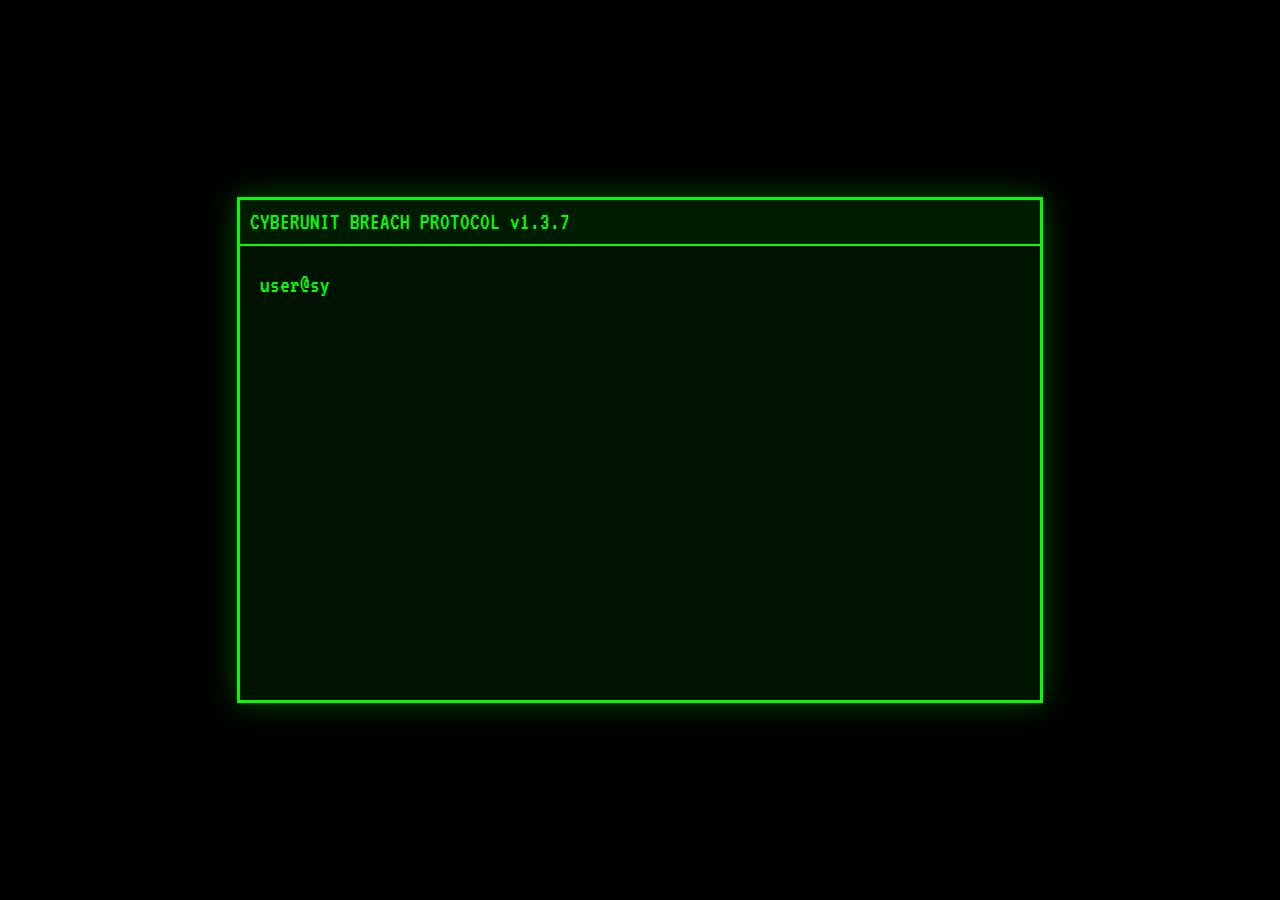
<file: index.html>
<!DOCTYPE html>
<html lang="en">
<head>
    <meta charset="UTF-8">
    <meta name="viewport" content="width=device-width, initial-scale=1.0">
    <title>CyberUNIT Breach Protocol</title>
    <style>
        @import url('https://fonts.googleapis.com/css2?family=VT323&display=swap');

        :root {
            --neon-green: #0f0;
        }

        body {
            background: #000;
            margin: 0;
            height: 100vh;
            display: flex;
            justify-content: center;
            align-items: center;
            overflow: hidden;
            font-family: 'VT323', monospace;
        }

        .terminal-container {
            width: 800px;
            height: 500px;
            background: rgba(0, 20, 0, 0.95);
            border: 3px solid var(--neon-green);
            box-shadow: 0 0 30px rgba(0, 255, 0, 0.3);
            color: var(--neon-green);
            position: relative;
        }

        .terminal-header {
            padding: 10px;
            border-bottom: 2px solid var(--neon-green);
            background: rgba(0, 30, 0, 0.9);
            font-size: 1.5em;
        }

        .terminal-body {
            padding: 20px;
            height: calc(100% - 50px);
            font-size: 1.5em;
            position: relative;
            overflow: hidden;
            line-height: 1.6;
        }

        .final-message {
            position: absolute;
            top: 50%;
            left: 50%;
            transform: translate(-50%, -50%);
            text-align: center;
            width: 100%;
        }

        .welcome-text {
            font-size: 2.5em;
            text-shadow: 0 0 20px var(--neon-green);
            margin-bottom: 30px;
        }

        .discord-link a {
            color: var(--neon-green);
            text-decoration: none;
            font-size: 1.2em;
            border: 2px solid var(--neon-green);
            padding: 10px 20px;
            transition: all 0.3s;
        }

        .discord-link a:hover {
            background: var(--neon-green);
            color: #000;
        }
    </style>
</head>
<body>
    <div class="terminal-container">
        <div class="terminal-header">
            CYBERUNIT BREACH PROTOCOL v1.3.7
        </div>
        <div class="terminal-body" id="terminal"></div>
    </div>

    <script>
        const commands = [
            { text: 'user@system:~$ whoami\n', delay: 100 },
            { text: 'user\n\n', delay: 500 },
            { text: 'user@system:~$ sudo -l\n', delay: 100 },
            { text: 'Matching Defaults entries for user on system:\n    (ALL) NOPASSWD: /bin/bash\n\n', delay: 50 },
            { text: 'user@system:~$ sudo /bin/bash\n\n', delay: 100 },
            { text: 'root@system:~# ls\n', delay: 100 },
            { text: 'flag.txt\n\n', delay: 300 },
            { text: 'root@system:~# cat flag.txt\n', delay: 100 },
            { text: 'CyberUNIT{PrIvIlEgE_EsCaLaTiOn_aTtAcK_SuCcEsSfUlLy_dOnE}\n\n\n', delay: 50 },
            { text: '', delay: 3000 }
        ];

        const terminal = document.getElementById('terminal');
        let currentCommand = 0;

        function typeCommand() {
            if (currentCommand < commands.length) {
                const cmd = commands[currentCommand];
                const elem = document.createElement('div');
                
                terminal.appendChild(elem);
                let charIndex = 0;

                const typeChar = () => {
                    if (charIndex < cmd.text.length) {
                        elem.textContent += cmd.text[charIndex];
                        charIndex++;
                        setTimeout(typeChar, 30);
                    } else {
                        currentCommand++;
                        setTimeout(typeCommand, cmd.delay || 100);
                    }
                };

                typeChar();
            } else {
                terminal.innerHTML = `
                    <div class="final-message">
                        <div class="welcome-text">Welcome to CyberUNIT</div>
                        <div class="discord-link">
                            <a href="https://discord.gg/gY54v72H" target="_blank">
                                [ ACCESS DISCORD CHANNEL ]
                            </a>
                        </div>
                    </div>
                `;
            }
        }

        // Start simulation
        setTimeout(typeCommand, 500);
    </script>
</body>
</html>
</file>
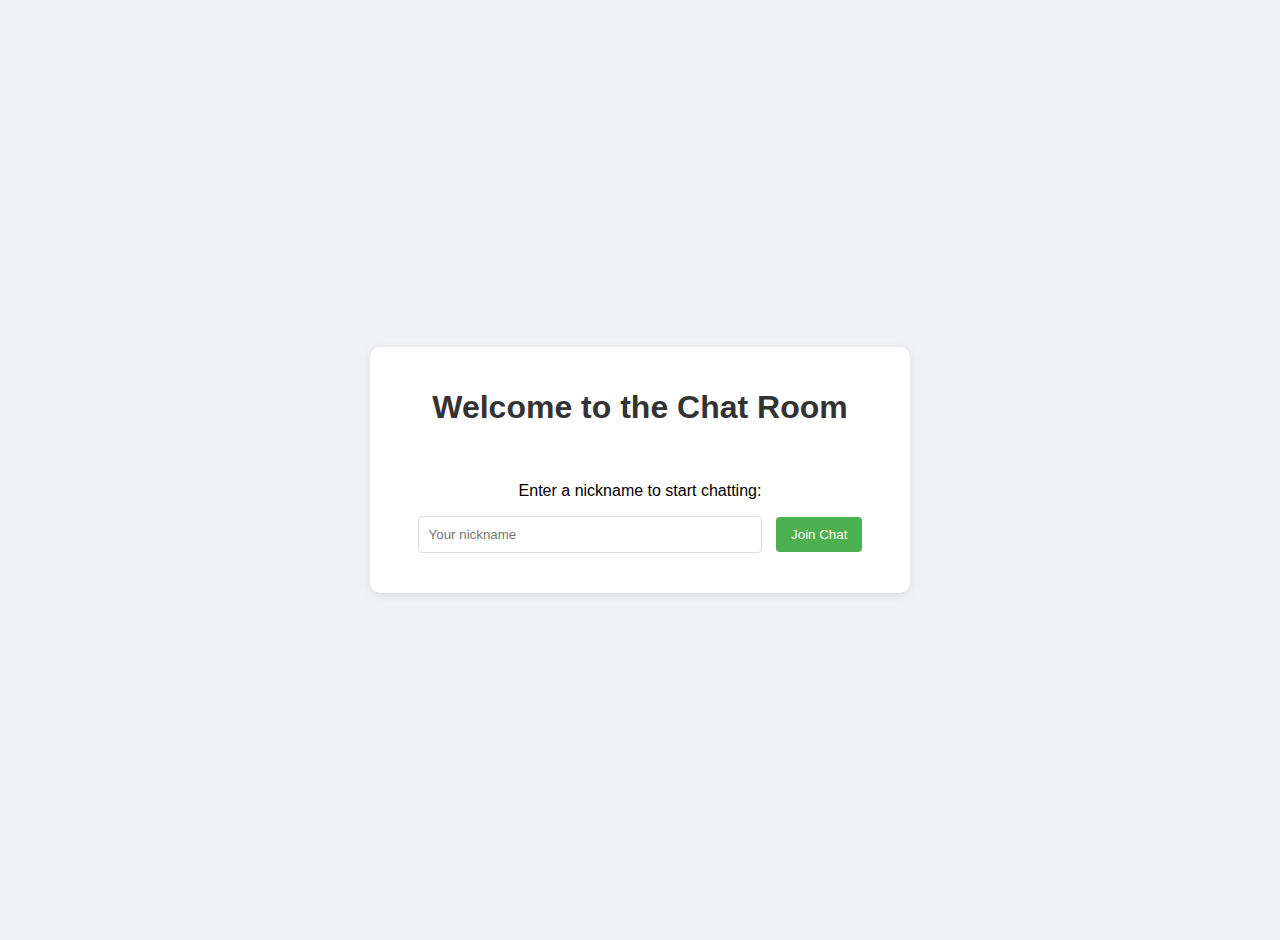
<file: chat/index.html>
<!DOCTYPE html>
<html lang="en">
<head>
    <meta charset="UTF-8">
    <meta name="viewport" content="width=device-width, initial-scale=1.0">
    <title>Simple Chat Room</title>
    <link rel="stylesheet" href="style.css">
</head>
<body>
    <div class="chat-container">
        <h1>Welcome to the Chat Room</h1>
        <div id="nickname-container" class="nickname-box">
            <p>Enter a nickname to start chatting:</p>
            <input type="text" id="nickname-input" placeholder="Your nickname">
            <button id="nickname-submit">Join Chat</button>
        </div>
        
        <div id="chat-room" class="hidden">
            <div id="chat-box" class="chat-box"></div>
            <div class="message-input">
                <input type="text" id="message-input" placeholder="Type your message...">
                <button id="send-button">Send</button>
            </div>
            <button id="clear-chat">Clear Chat</button>
        </div>
    </div>
    <script src="script.js"></script>
</body>
</html>
</file>
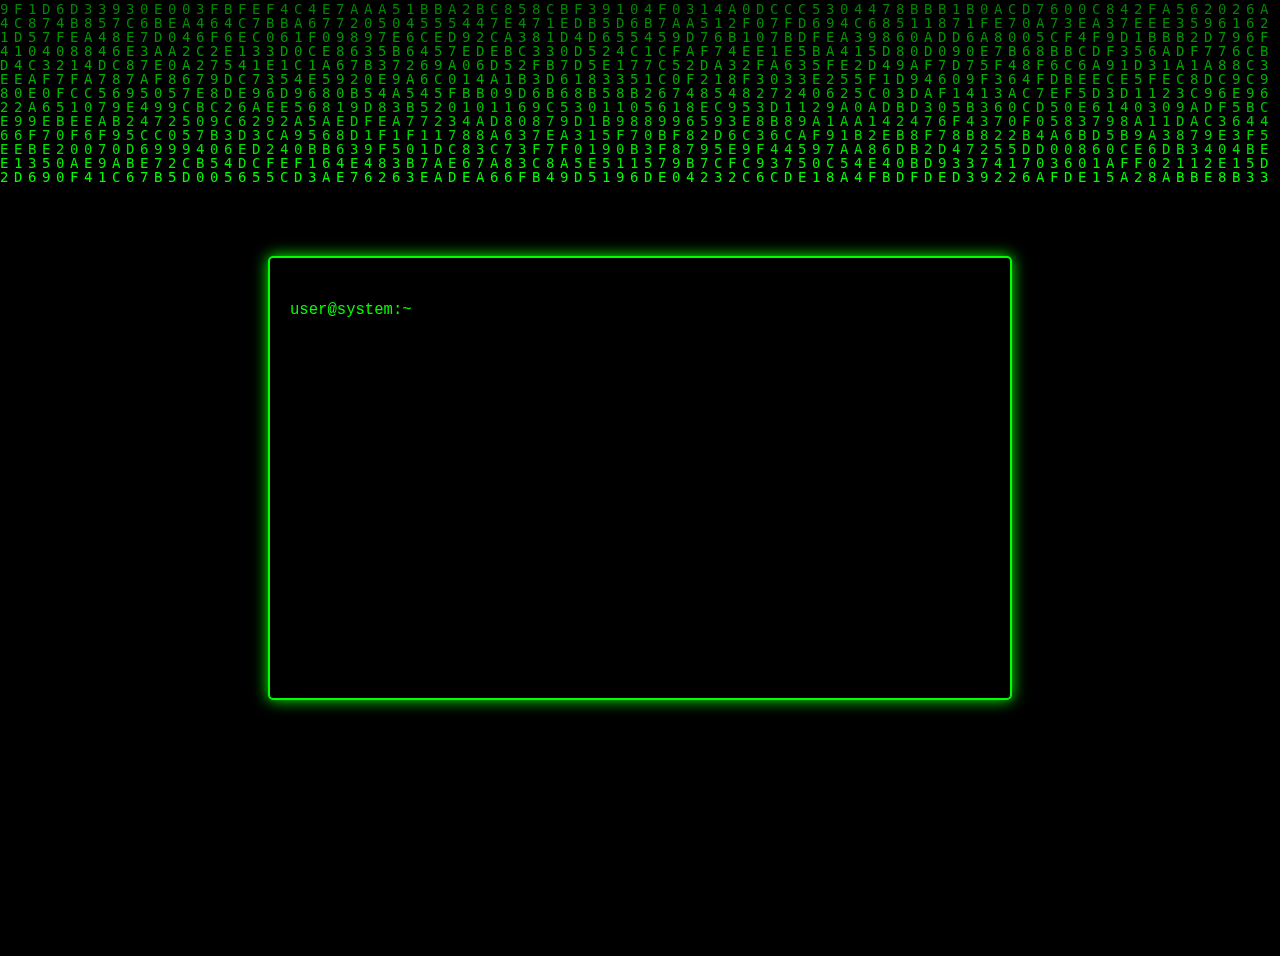
<file: index2.html>
<!DOCTYPE html>
<html lang="en">
<head>
    <meta charset="UTF-8">
    <meta name="viewport" content="width=device-width, initial-scale=1.0">
    <title>CyberUNIT</title>
    <style>
        @import url('https://fonts.googleapis.com/css2?family=Orbitron:wght@700&family=Rajdhani:wght@600&display=swap');

        body {
            background: black;
            color: #00ff00;
            font-family: 'Orbitron', monospace;
            display: flex;
            justify-content: center;
            align-items: center;
            height: 100vh;
            text-align: left;
            padding: 20px;
            overflow: hidden;
        }
        .matrix {
            position: fixed;
            top: 0;
            left: 0;
            width: 100%;
            height: 100%;
            z-index: -1;
            background: black;
        }
        .terminal-box {
            border: 2px solid #00ff00;
            padding: 20px;
            width: 80%;
            max-width: 700px;
            height: 400px;
            background: rgba(0, 0, 0, 0.9);
            box-shadow: 0px 0px 15px #00ff00;
            border-radius: 5px;
            font-size: 1.2em;
            overflow: hidden;
            white-space: pre-line;
            position: relative;
            display: flex;
            flex-direction: column;
            justify-content: flex-start;
        }
        .output {
            font-family: monospace;
            line-height: 1.4em;
            overflow: hidden;
            flex-grow: 1;
        }
        @keyframes typing {
            from { width: 0; }
            to { width: 100%; }
        }
        @keyframes flicker {
            0%, 100% { opacity: 1; }
            50% { opacity: 0.6; }
        }
        .final-message {
            font-size: 2em;
            font-weight: bold;
            color: #00ff00;
            animation: flicker 1.2s infinite alternate;
            text-align: center;
            display: flex;
            justify-content: center;
            align-items: center;
            flex-grow: 1;
            flex-direction: column;
        }
        .discord-link {
            font-size: 0.5em;
            margin-top: 10px;
        }
        .discord-link a {
            color: #00ff00;
            text-decoration: none;
            font-weight: bold;
        }
    </style>
</head>
<body>
    <canvas class="matrix" id="matrix"></canvas>
    <div class="terminal-box">
        <div class="output" id="terminal"></div>
    </div>

    <script>
        const canvas = document.getElementById("matrix");
        const ctx = canvas.getContext("2d");
        canvas.width = window.innerWidth;
        canvas.height = window.innerHeight;
        const letters = "0123456789ABCDEF".split("");
        const fontSize = 14;
        const columns = canvas.width / fontSize;
        const drops = Array(Math.floor(columns)).fill(1);

        function drawMatrix() {
            ctx.fillStyle = "rgba(0, 0, 0, 0.05)";
            ctx.fillRect(0, 0, canvas.width, canvas.height);
            ctx.fillStyle = "#00ff00";
            ctx.font = fontSize + "px monospace";
            for (let i = 0; i < drops.length; i++) {
                const text = letters[Math.floor(Math.random() * letters.length)];
                ctx.fillText(text, i * fontSize, drops[i] * fontSize);
                if (drops[i] * fontSize > canvas.height && Math.random() > 0.975) {
                    drops[i] = 0;
                }
                drops[i]++;
            }
        }
        setInterval(drawMatrix, 50);

        const terminalOutput = `
user@system:~$ whoami
user
user@system:~$ sudo -l
Matching Defaults entries for user on system:
    (ALL) NOPASSWD: /bin/bash

user@system:~$ sudo /bin/bash
root@system:/root# ls
flag.txt
root@system:/root# cat flag.txt
`;

        let index = 0;
        function typeEffect() {
            if (index < terminalOutput.length) {
                document.getElementById("terminal").innerHTML += terminalOutput.charAt(index);
                index++;
                setTimeout(typeEffect, 50);
            } else {
                setTimeout(() => {
                    document.querySelector(".terminal-box").innerHTML = '<div class="final-message">Welcome to CyberUNIT <div class="discord-link"><a href="https://discord.gg/gY54v72H" target="_blank">[ Join our Discord ]</a></div></div>';
                }, 250);
            }
        }
        typeEffect();
    </script>
</body>
</html>
</file>
<file: chat/style.css>
body {
    font-family: Arial, sans-serif;
    background-color: #f0f2f5;
    margin: 0;
    padding: 20px;
    display: flex;
    justify-content: center;
    align-items: center;
    min-height: 100vh;
}

.chat-container {
    background-color: white;
    border-radius: 10px;
    box-shadow: 0 2px 10px rgba(0, 0, 0, 0.1);
    width: 100%;
    max-width: 500px;
    padding: 20px;
}

h1 {
    color: #333;
    text-align: center;
    margin-bottom: 20px;
}

.nickname-box {
    text-align: center;
    padding: 20px;
}

#nickname-input {
    padding: 10px;
    width: 70%;
    border: 1px solid #ddd;
    border-radius: 4px;
    margin-right: 10px;
}

button {
    padding: 10px 15px;
    background-color: #4CAF50;
    color: white;
    border: none;
    border-radius: 4px;
    cursor: pointer;
    transition: background-color 0.3s;
}

button:hover {
    background-color: #45a049;
}

.hidden {
    display: none;
}

.chat-box {
    height: 300px;
    border: 1px solid #ddd;
    border-radius: 4px;
    padding: 10px;
    margin-bottom: 10px;
    overflow-y: auto;
    background-color: #f9f9f9;
}

.message-input {
    display: flex;
    margin-bottom: 10px;
}

#message-input {
    flex-grow: 1;
    padding: 10px;
    border: 1px solid #ddd;
    border-radius: 4px;
}

#clear-chat {
    background-color: #f44336;
    width: 100%;
}

#clear-chat:hover {
    background-color: #d32f2f;
}

.message {
    margin-bottom: 8px;
    padding: 8px;
    background-color: #e9f5ff;
    border-radius: 5px;
}

.own-message {
    background-color: #d4edda;
    text-align: right;
}
</file>
